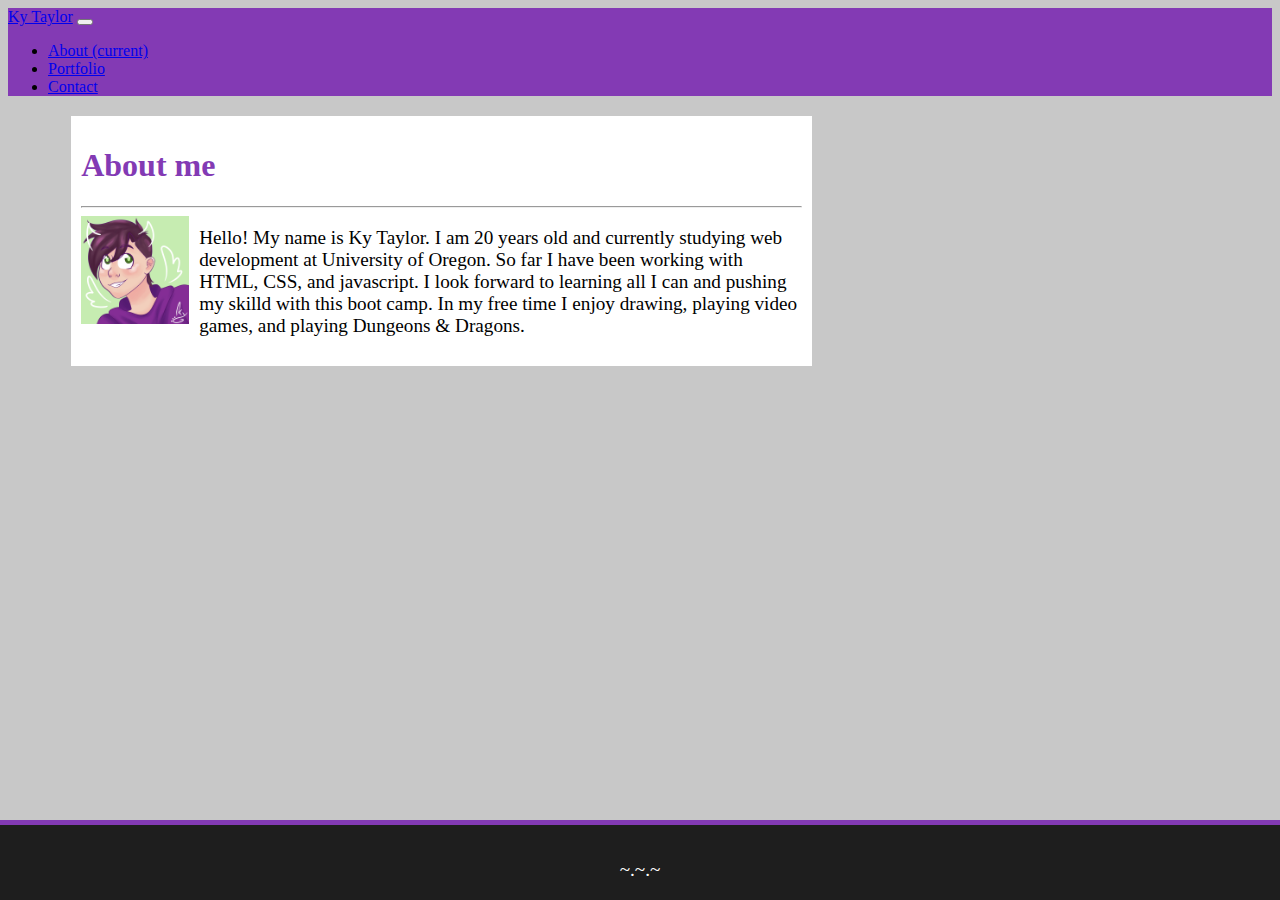
<file: index.html>
<!doctype html>
<html lang="en">
  <head>
    <!-- Required meta tags -->
    <meta charset="utf-8">
    <meta name="viewport" content="width=device-width, initial-scale=1, shrink-to-fit=no">

    <!-- Bootstrap CSS -->
    <link rel="stylesheet" href="https://cdn.jsdelivr.net/npm/bootstrap@4.5.3/dist/css/bootstrap.min.css" integrity="sha384-TX8t27EcRE3e/ihU7zmQxVncDAy5uIKz4rEkgIXeMed4M0jlfIDPvg6uqKI2xXr2" crossorigin="anonymous">

    <!-- CSS style sheet link -->
    <link rel="stylesheet" href="./index-style.css">

    <title>Ky Taylor Homepage</title>
  </head>

  <body>
    <!-- Responsive Navbar -->
    <nav class="navbar navbar-expand-lg navbar-dark" style="background-color: rgba(131,58,180,1);">
        <a class="navbar-brand" href="#">Ky Taylor</a>
        <button class="navbar-toggler" type="button" data-toggle="collapse" data-target="#navbarTogglerDemo02" aria-controls="navbarTogglerDemo02" aria-expanded="false" aria-label="Toggle navigation">
          <span class="navbar-toggler-icon"></span>
        </button>
      
        <div class="collapse navbar-collapse" id="navbarTogglerDemo02">
          <ul class="navbar-nav ml-auto mt-2 mt-lg-0">
            <li class="nav-item active">
              <a class="nav-link" href="#">About <span class="sr-only">(current)</span></a>
            </li>
            <li class="nav-item">
              <a class="nav-link" href="./portfolio.html">Portfolio</a>
            </li>
            <li class="nav-item">
                <a class="nav-link" href="./contact.html">Contact</a>
            </li>
          </ul>
        </div>
    </nav>

    <!-- About me section -->
    <section>
        <div class="container">
            <h1>About me</h1>

            <hr>

            <img src="./assets/self.jpg" class="image" alt="Self portrait">

            <p>Hello! My name is Ky Taylor. I am 20 years old and currently studying web development at University of Oregon. So far I have been working with HTML, CSS, and javascript. I look forward to learning all I can and pushing my skilld with this boot camp. In my free time I enjoy drawing, playing video games, and playing Dungeons & Dragons.</p>
        </div>
    </section>

    <!-- Sticky footer -->
    <footer>
        <p>~.~.~</p>
    </footer>

    <!-- jQuery and Bootstrap Bundle (includes Popper) -->
    <script src="https://code.jquery.com/jquery-3.5.1.slim.min.js" integrity="sha384-DfXdz2htPH0lsSSs5nCTpuj/zy4C+OGpamoFVy38MVBnE+IbbVYUew+OrCXaRkfj" crossorigin="anonymous"></script>
    <script src="https://cdn.jsdelivr.net/npm/bootstrap@4.5.3/dist/js/bootstrap.bundle.min.js" integrity="sha384-ho+j7jyWK8fNQe+A12Hb8AhRq26LrZ/JpcUGGOn+Y7RsweNrtN/tE3MoK7ZeZDyx" crossorigin="anonymous"></script>

  </body>
</html>
</file>
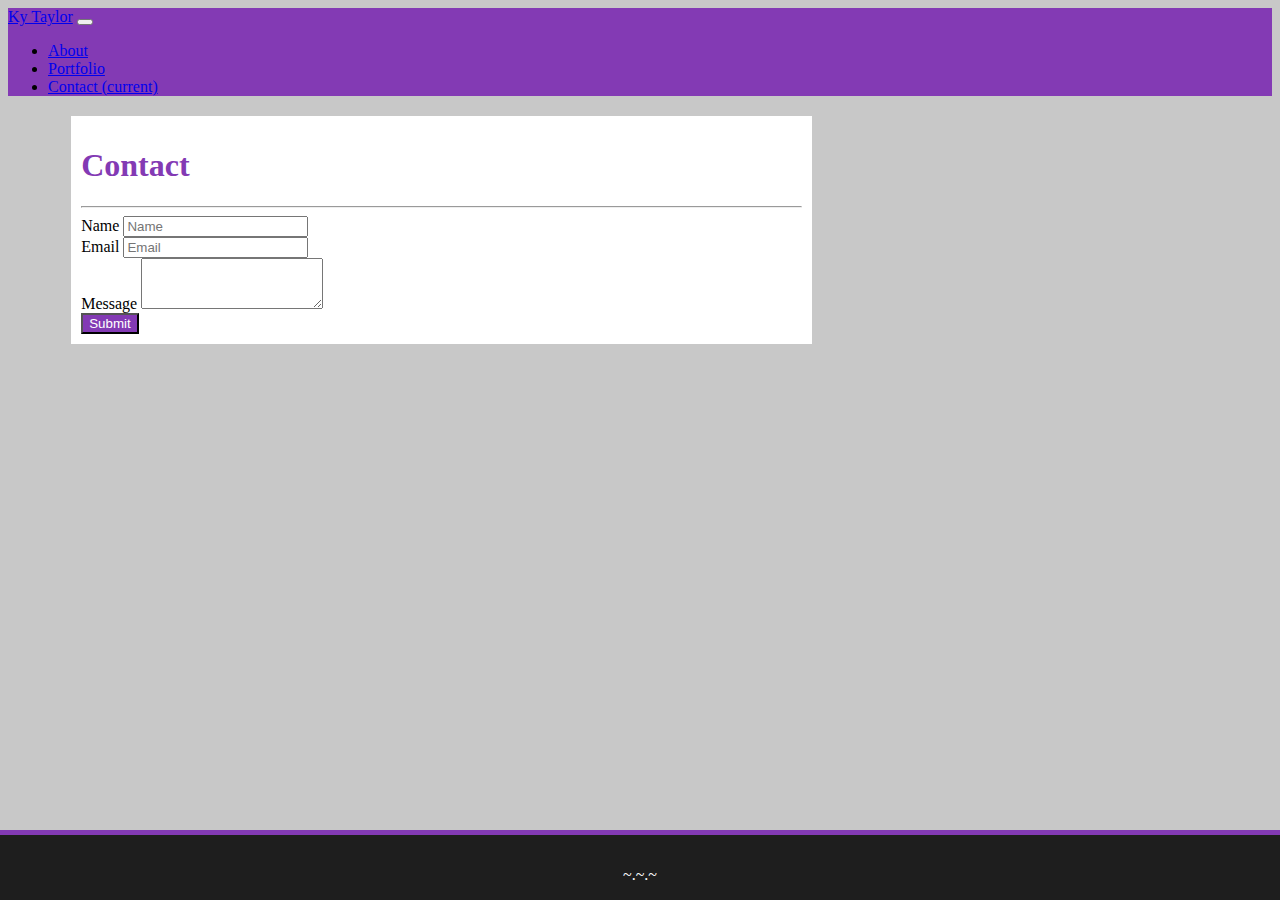
<file: contact.html>
<!doctype html>
<html lang="en">
  <head>
    <!-- Required meta tags -->
    <meta charset="utf-8">
    <meta name="viewport" content="width=device-width, initial-scale=1, shrink-to-fit=no">

    <!-- Bootstrap CSS -->
    <link rel="stylesheet" href="https://cdn.jsdelivr.net/npm/bootstrap@4.5.3/dist/css/bootstrap.min.css" integrity="sha384-TX8t27EcRE3e/ihU7zmQxVncDAy5uIKz4rEkgIXeMed4M0jlfIDPvg6uqKI2xXr2" crossorigin="anonymous">

    <!-- CSS style sheet link -->
    <link rel="stylesheet" href="./contact-style.css">

    <title>Ky Taylor Contact</title>
  </head>

  <body>
    <!-- Responsive Navbar -->
    <nav class="navbar navbar-expand-lg navbar-dark" style="background-color: rgba(131,58,180,1);">
        <a class="navbar-brand" href="#">Ky Taylor</a>
        <button class="navbar-toggler" type="button" data-toggle="collapse" data-target="#navbarTogglerDemo02" aria-controls="navbarTogglerDemo02" aria-expanded="false" aria-label="Toggle navigation">
          <span class="navbar-toggler-icon"></span>
        </button>
      
        <div class="collapse navbar-collapse" id="navbarTogglerDemo02">
          <ul class="navbar-nav ml-auto mt-2 mt-lg-0">
            <li class="nav-item">
              <a class="nav-link" href="./index.html">About</a>
            </li>
            <li class="nav-item">
              <a class="nav-link" href="./portfolio.html">Portfolio</a>
            </li>
            <li class="nav-item active">
                <a class="nav-link" href="./contact.html">Contact <span class="sr-only">(current)</span></a>
            </li>
          </ul>
        </div>
    </nav>

    <!-- Contact form section -->
    <section>
        <div class="container">
            <h1>Contact</h1>

            <hr>

            <form>
                <div class="form-group">
                <label for="exampleInputName">Name</label>
                <input type="text" class="form-control" id="exampleInputName" aria-describedby="emailHelp" placeholder="Name">
                </div>

                <div class="form-group">
                <label for="exampleInputEmail">Email</label>
                <input type="email" class="form-control" id="exampleInputEmail" placeholder="Email">
                </div>

                <div class="form-group">
                    <label for="exampleFormControlTextarea1">Message</label>
                    <textarea class="form-control" id="exampleFormControlTextarea1" rows="3"></textarea>
                </div>

                <button type="submit" class="btn btn-default">Submit</button>
            </form>
        </div>
    </section>

    <!-- Sticky footer -->
    <footer>
        <p>~.~.~</p>
    </footer>

    <!-- jQuery and Bootstrap Bundle (includes Popper) -->
    <script src="https://code.jquery.com/jquery-3.5.1.slim.min.js" integrity="sha384-DfXdz2htPH0lsSSs5nCTpuj/zy4C+OGpamoFVy38MVBnE+IbbVYUew+OrCXaRkfj" crossorigin="anonymous"></script>
    <script src="https://cdn.jsdelivr.net/npm/bootstrap@4.5.3/dist/js/bootstrap.bundle.min.js" integrity="sha384-ho+j7jyWK8fNQe+A12Hb8AhRq26LrZ/JpcUGGOn+Y7RsweNrtN/tE3MoK7ZeZDyx" crossorigin="anonymous"></script>

  </body>
</html>
</file>
<file: index-style.css>
body {
    background-color: rgb(200, 200, 200);
}

h1 {
    color: rgba(131,58,180,1);
}

.container {
    background-color: white;
    margin-top: 20px;
    padding: 10px;
    width: 95%;
    margin-bottom: 10%;
}

.image {
    float: left;
    margin-right: 25px;
    max-width: 15%;
    margin-right: 10px;
}

p {
    font-size: 1.2em;
}

footer {
    position: fixed;
    left: 0;
    bottom: 0;
    width: 100%;
    background-color: rgb(30, 30, 30);
    color: white;
    text-align: center;
    border-top: 5px solid rgb(131,58,180,1);
    padding-top: 15px;
}

@media (min-width: 576px) {
    section {
        margin-right: 35%;
        margin-left: 5%;
        width: 60%;
    }

    .float-left {
        max-width: 30%;
    }
}
</file>
<file: contact-style.css>
body {
    background-color: rgb(200, 200, 200);
}

h1 {
    color: rgba(131,58,180,1);
}

.container {
    background-color: white;
    margin-top: 20px;
    padding: 10px;
    width: 95%;
    margin-bottom: 10%;
}

.btn-default {
    background-color: rgba(131,58,180,1);
    color: white;
}

footer {
    position: fixed;
    left: 0;
    bottom: 0;
    width: 100%;
    background-color: rgb(30, 30, 30);
    color: white;
    text-align: center;
    border-top: 5px solid rgb(131,58,180,1);
    padding-top: 15px;
}

@media (min-width: 576px) {
    section {
        margin-right: 35%;
        margin-left: 5%;
        width: 60%;
    }
}
</file>
